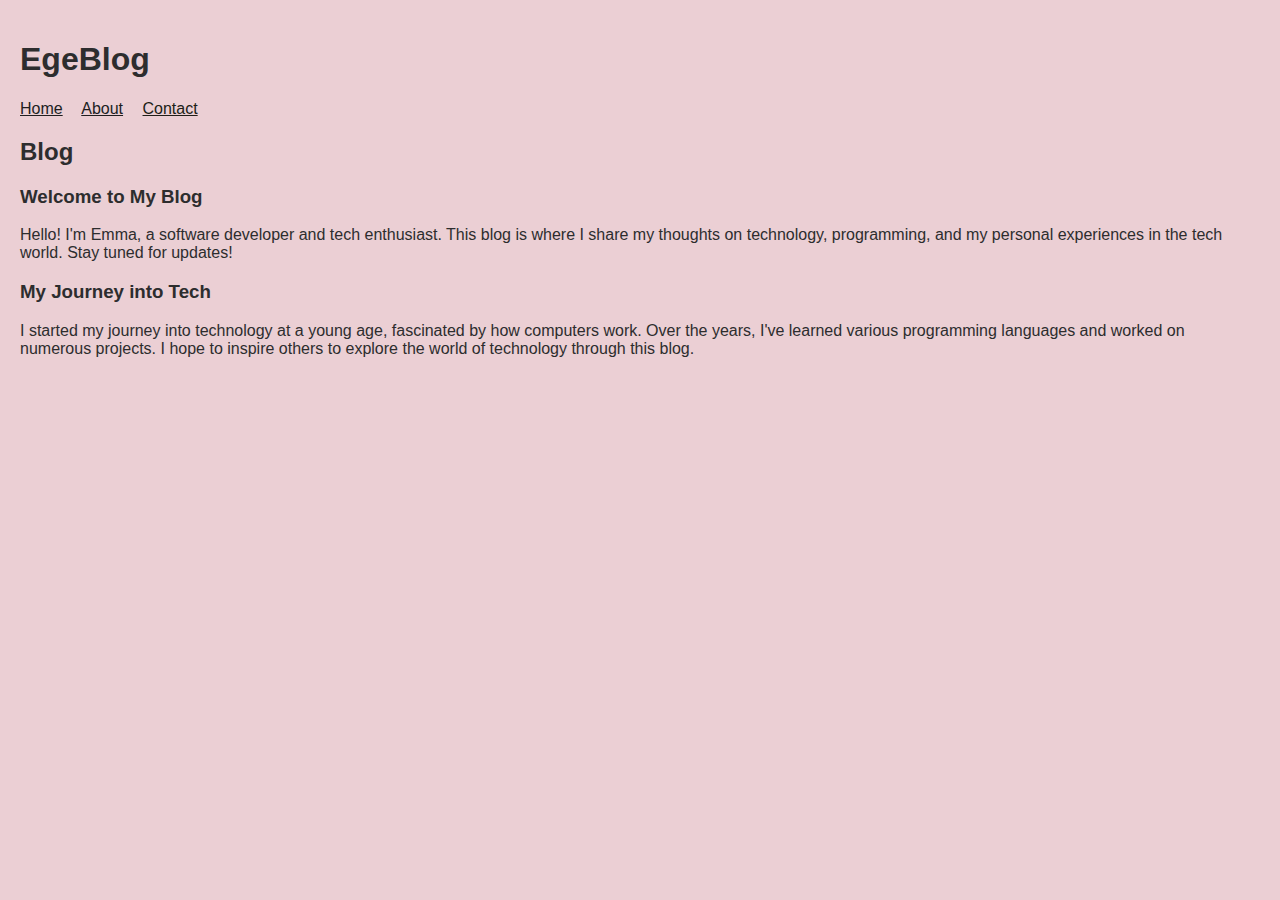
<file: index.html>
<!DOCTYPE html>
<html lang="en">
<head>
    <meta charset="UTF-8">
    <meta name="viewport" content="width=device-width, initial-scale=1.0">
    <title>Emma's Blog</title>
    <style>
        body {
            background-color: #ebcfd4;
            color: #2d2d2e;
            font-family: Arial, sans-serif;
            margin: 0;
            padding: 20px;
        }
    </style>
</head>
<body>
    <!-- repeat content -->
    <h1>EgeBlog</h1>
        <nav>
            <a href="index.html" style="margin-right: 15px; color: #201e1f;">Home</a>
            <a href="about.html" style="margin-right: 15px; color: #201e1f;">About</a>
            <a href="contact.html" style="color: #201e17;">Contact</a>
        </nav>
    <!-- end repeat content -->
   <h2>Blog</h2>
   <section>
    <article>
        <h3>Welcome to My Blog</h3>
        <p>Hello! I'm Emma, a software developer and tech enthusiast. This blog is where I share my thoughts on technology, programming, and my personal experiences in the tech world. Stay tuned for updates!</p>
    </article>
    <article>
        <h3>My Journey into Tech</h3>
        <p>I started my journey into technology at a young age, fascinated by how computers work. Over the years, I've learned various programming languages and worked on numerous projects. I hope to inspire others to explore the world of technology through this blog.</p>
    </article>
   </section>
</body>
</html>
</file>
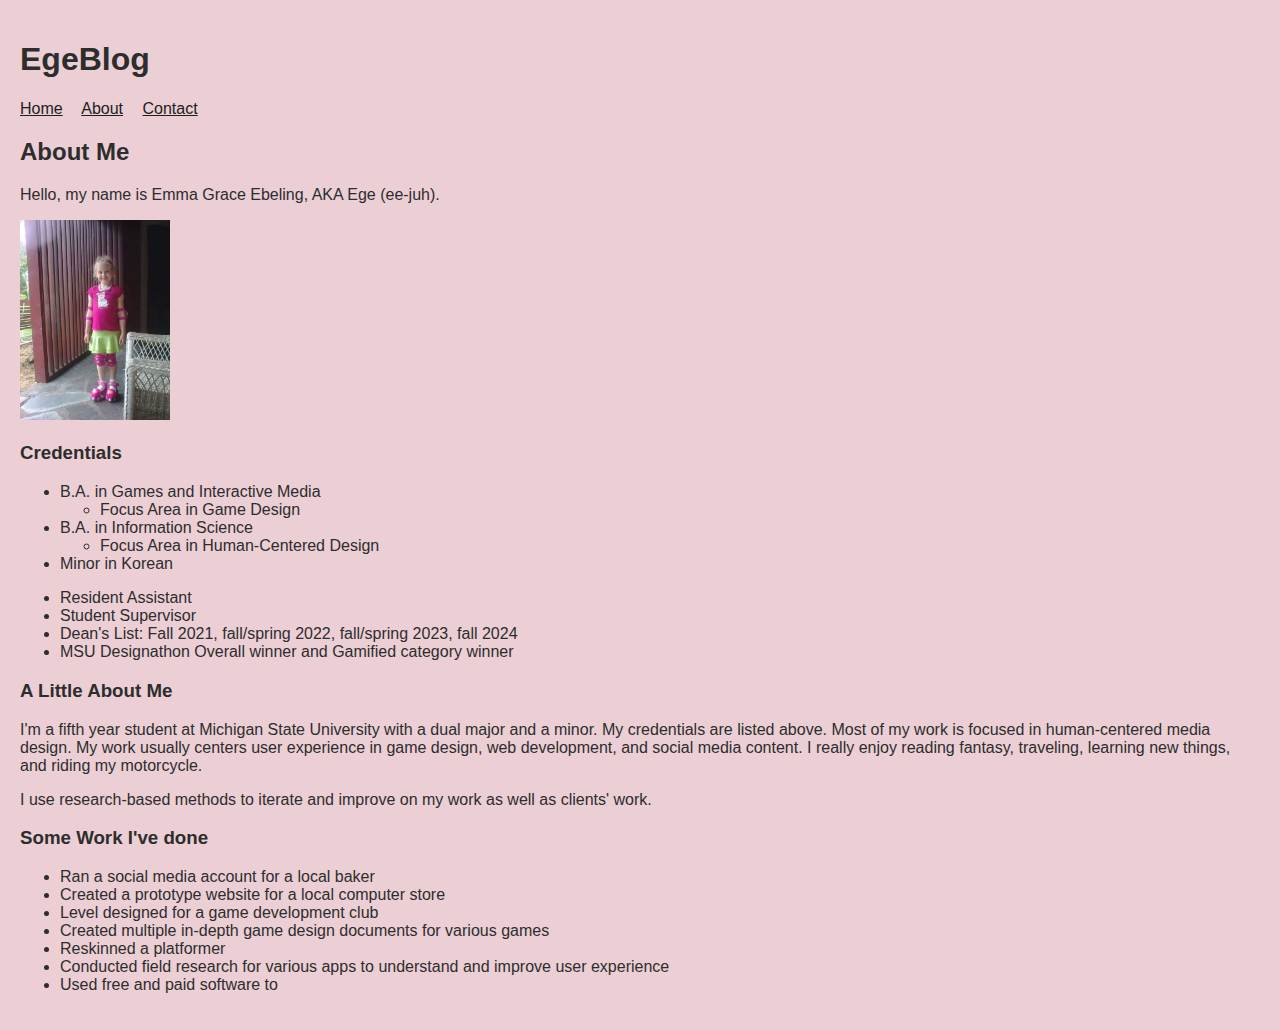
<file: about.html>
<!DOCTYPE html>
<html lang="en">
<head>
    <meta charset="UTF-8">
    <meta name="viewport" content="width=device-width, initial-scale=1.0">
    <title>Emma's Blog</title>
    <style>
        body {
            background-color: #ebcfd4;
            color: #2d2d2e;
            font-family: Arial, sans-serif;
            margin: 0;
            padding: 20px;
        }
    </style>
</head>
<body>
    <!-- repeat content -->
    <h1>EgeBlog</h1>
        <nav>
            <a href="index.html" style="margin-right: 15px; color: #201e1f;">Home</a>
            <a href="about.html" style="margin-right: 15px; color: #201e1f;">About</a>
            <a href="contact.html" style="color: #201e17;">Contact</a>
        </nav>
    <!-- end repeat content -->
     <h2>About Me</h2>
     <section>
        <p>Hello, my name is Emma Grace Ebeling, AKA Ege (ee-juh).</p>
        <img src="/aboutme.jpg" alt="picture of Emma Ebeling" style="height:200px;">
        <h3>Credentials</h3>
        <ul>
            <li>B.A. in Games and Interactive Media
            <ul>
                <li>Focus Area in Game Design</li>
            </ul>
            </li>
            <li>B.A. in Information Science
            <ul>
                <li>Focus Area in Human-Centered Design</li>
            </ul>
            </li>
            <li>Minor in Korean</li>
        </ul>
        <ul>
            <li>Resident Assistant</li>
            <li>Student Supervisor</li>
            <li>Dean's List: Fall 2021, fall/spring 2022, fall/spring 2023, fall 2024</li>
            <li>MSU Designathon Overall winner and Gamified category winner</li>
            </ul>
        <h3>A Little About Me</h3>
        <p>I'm a fifth year student at Michigan State University with a dual major and a minor. My credentials are listed above. Most of my work is focused in human-centered media design. My work usually centers user experience in game design, web development, and social media content. I really enjoy reading fantasy, traveling, learning new things, and riding my motorcycle.</p>
        <p>I use research-based methods to iterate and improve on my work as well as clients' work. </p>
        <h3>Some Work I've done</h3>
        <ul>
            <li>Ran a social media account for a local baker</li>
            <li>Created a prototype website for a local computer store</li>
            <li>Level designed for a game development club</li>
            <li>Created multiple in-depth game design documents for various games</li>
            <li>Reskinned a platformer</li>
            <li>Conducted field research for various apps to understand and improve user experience</li>
            <li>Used free and paid software to </li>
        </ul>
    </section>
</body>
</html>
</file>
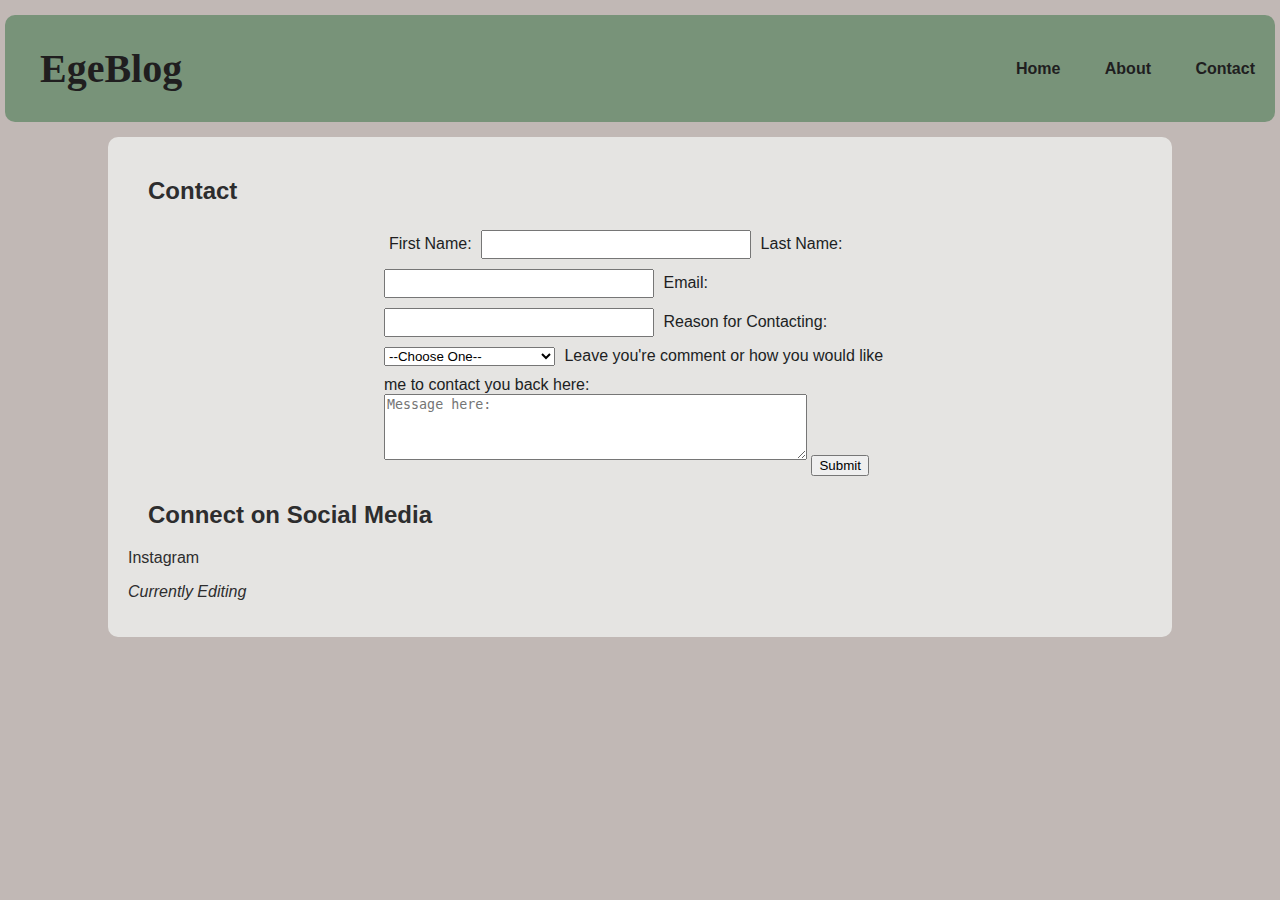
<file: contact.html>
<!DOCTYPE html>
<html lang="en">
<head>
    <meta charset="UTF-8">
    <meta name="viewport" content="width=device-width, initial-scale=1.0">
    <title>Emma's Blog</title>
    <link rel="stylesheet" href="style.css">
</head>
<body>
    <!-- repeat content -->
    <header>
    <h1 id="navhead"><a href="index.html">EgeBlog</a></h1>
        <nav>
            <a href="index.html">Home</a>
            <a href="about.html">About</a>
            <a href="contact.html">Contact</a>
        </nav>
    </header>
    <!-- end repeat content -->
     <section>
     <h2>Contact</h2>
     <form name="contact" netlify>
        <label for="firstname">First Name:</label>
        <input type="text" id="firstname" name="First Name" required>
        <label for="lastname">Last Name:</label>
        <input type="text" id="lastname" name="lastname" required>
        <label for="email">Email:</label>
        <input type="email" id="email" name="email" required>
        <label for="why">Reason for Contacting:</label>
        <select id="why" name="why" required>
            <option value="">--Choose One--</option>
            <option value="hi">Saying "Hi"</option>
            <option value="contractor">Service Inquiry</option>
            <option value="interview">Interested in an Interview</option>
            <option value="opinion">Leaving an Opinion</option>
        </select>
        <label for="comment">Leave you're comment or how you would like me to contact you back here:</label>
        <textarea id="comment" name="comment" rows="4" cols="50" placeholder="Message here:" required></textarea>
        <button type="submit">Submit</button>
     </form>
     <h2>
        Connect on Social Media
     </h2>
     <p class="social">Instagram</p>
        <p><em>Currently Editing</em></p>
    </section>
</body>
</html>
</file>
<file: style.css>
/* base styles */
/* 1 */
:root {
    --nav-bg: #789379;
    --text-col: #201e1f;
    --section-bg: #e5e4e2;
    --main-bg: #c1b8b5;
}

header {
    background-color: var(--nav-bg);
    display: flex;
    align-items: center;
    justify-content: space-between; /* optional: spreads h1 and nav */
    padding: 10px 0;
    margin: 15px 5px;
    border-radius: 10px;
    position: sticky;
    top: 15px;
}

/* 2 */
body {
    background-color: var(--main-bg);
    color: var(--text-col);
    font-family: tahoma, sans-serif;
    margin: 0;
    padding: 0px;
}

/* 3, 4 */
nav a, nav a:visited {
    padding: 10px;
    margin: 10px;
    color: #201e1f;
    font-weight: bold;
    text-align: center;
    text-decoration: none;
}

/* 5 */
nav a:hover {
    background-color: #536a54;
    color: white;
    border-radius: 5px;
}

/* 6 */
section {
    background-color: rgb(229, 228, 226);
    width: 80%;
    margin: 0 auto;
    padding: 20px;
    border-radius: 10px;
}

/* 7, 8, 9*/
h1, h2, h3 {
    color: #2d2d2e;
    margin: 10px;
    padding: 10px;
    text-align: left;
}

/* 10 */
p {
    color: #2d2d2e;
}

/* 11 */
img {
    max-width: 100%;
    height: auto;
    margin: 5px;
    display: block;
}

/* 12 */
table {
    border: 1px solid black;
    border-collapse: collapse;
    padding: 5px;
    text-align: left;
}

/* 13 */
thead {
    background-color: #789379;
    color: white;
}

/* 14, 15 */
th, td {
    border: 1px solid black;
    border-collapse: collapse;
    padding: 5px;
}

/* 16, 17, 18 */

form, label, input {
    margin: 0 auto;
    width: 50%;
    padding: 5px;
    margin-bottom: 10px
}

/* 19, 20 */
select, textarea {
    margin-bottom: 10px;
}

/* ids and classes */

/* 21 */
.social{
    text-align: left;
    margin: 0 auto;
    font: 20px;
}

/* 22 */ 
#navhead a {
    font-family: 'Brush Script MT', cursive;
    font-size: 40px;
    margin-left: 15px;
    color: #201e1f;
    text-decoration: none;
}

/* 23 */
.titleimg {
  float: left;
  margin-right: 20px;
  margin-bottom: 10px;
}

/* 24*/

.contentwrap {
  float: left;
  margin-right: 20px;
  margin-bottom: 10px; /* Adjust as needed */
}

/* 25 */
.citations {
    clear: both;
    font-style: italic
}

.clearfloats {
    clear: both;
}

/* media queries */

@media screen and (max-width: 616px) {
    header, nav a, #navhead a {
        margin: 0;
        border-radius: 0;
        width: 100%;
    }
    section {
        width: 100%;
        margin: 0;
        border-radius: 0;
    }
    img {
        max-width: 50%;
        height: auto;
    }
    nav {
        margin: 0 auto;
    }
    .titleimg {
        float: none;
        display: block;
        margin: 0 auto;
    }
    h3 {
        text-align: center;
    }
}

@media screen and (min-width: 617px) and (max-width: 768px) {
    body {
        background-color: var(--nav-bg);
    }
    section {
        background-color: var(--text-col);
    }
    p, h1, h2, h3, h4, h5, h6 {
        color: var(--main-bg);
    }
    header {
        background-color: var(--section-bg);
    }
    img {
        max-width: 50%;
        height: auto;
    }
    .contentwrap {
        float: none;
        display: block;
        margin: 0 auto;
    }
    .social {
        text-align: center;
    }
    nav a {
        display: block;
        margin: 5px auto;
    }
    form{
        color: var(--main-bg);
    }
    ul, li{
        color: var(--main-bg);
    }
}
</file>
